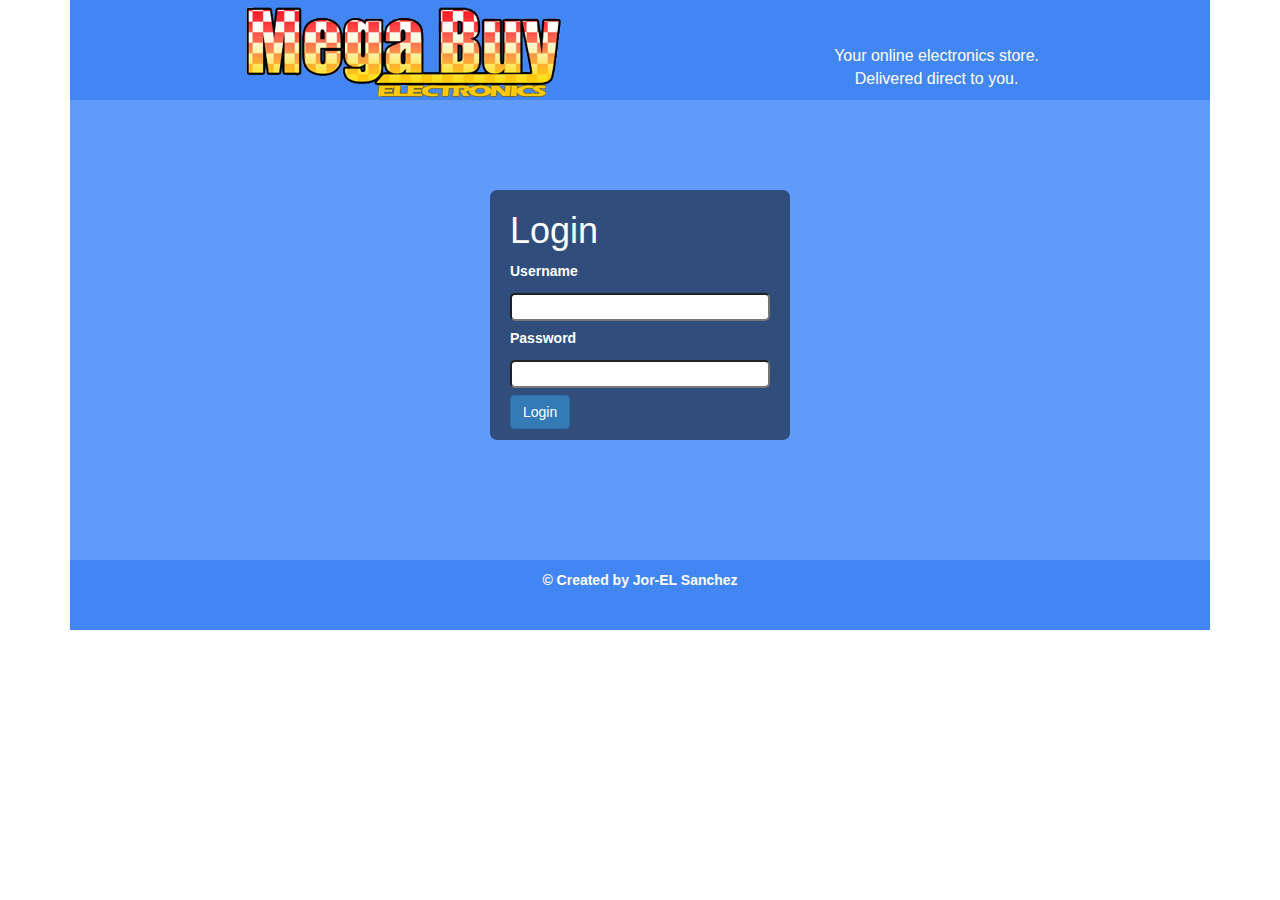
<file: index.html>
<!DOCTYPE html>
<html>
    <head>
        <title>Jor-ELSanchez - IS183 Midterm | Login</title>
        <link rel="stylesheet" type="text/css" href="./css/main.css">
        <link rel="stylesheet" href="https://maxcdn.bootstrapcdn.com/bootstrap/3.3.7/css/bootstrap.min.css" integrity="sha384-BVYiiSIFeK1dGmJRAkycuHAHRg32OmUcww7on3RYdg4Va+PmSTsz/K68vbdEjh4u" crossorigin="anonymous">
    </head>
    <body>
    <div class="container">
        <header class="main-header">
            <div class="title-header">Your online electronics store.<br>Delivered direct to you.</div>
            <article class="info-header">
                <img src="./images/mega_buy_name_final.png" alt="logo goes here">
            </article>
        </header>
        <section class="main-content">
            <!--<article class="main-content">-->
                <div class="login-form">
                    <h1 class="login-h1">Login</h1>
                    <label class="login-small" for="username">Username</label>
                    <input class="login-input" type="text" id="username">
                    <label class="login-small" for="password">Password</label>
                    <input class="login-input" type="password" id="password">
                    <button onclick="login()" id="btn-login" class="btn btn-primary">Login</button>
                    <div id="error-container">
                        <p id="error-text" class="error-message"></p>
                    </div>
                </div>
            <!--</article>-->
        </section>
    <footer class="footer">
        <p class="copyright">&copy; Created by Jor-EL Sanchez</p>
        
    </footer>
    </div>
    <script>
        function login() {
            
            let username = document.getElementById('username').value;
            let password = document.getElementById('password').value;
            let errorContainer = document.getElementById('error-container');
            let errorText = document.getElementById('error-text');
            console.log('username', username,'password', password);
            if(username == 'Jor-EL' && password == 'Sanchez') {
                location.href = 'home.html';
            } else {
                errorContainer.style.display = 'block';
                errorText.style.display = 'block';
                errorText.innerHTML = 'Error please try again...';
               let handle = setInterval(() => {
                    errorContainer.style.display = 'none';
                    clearInterval(handle);
                },2000);
            }
            //alert(password);
        }
    </script>
    </body>
</html>
</file>
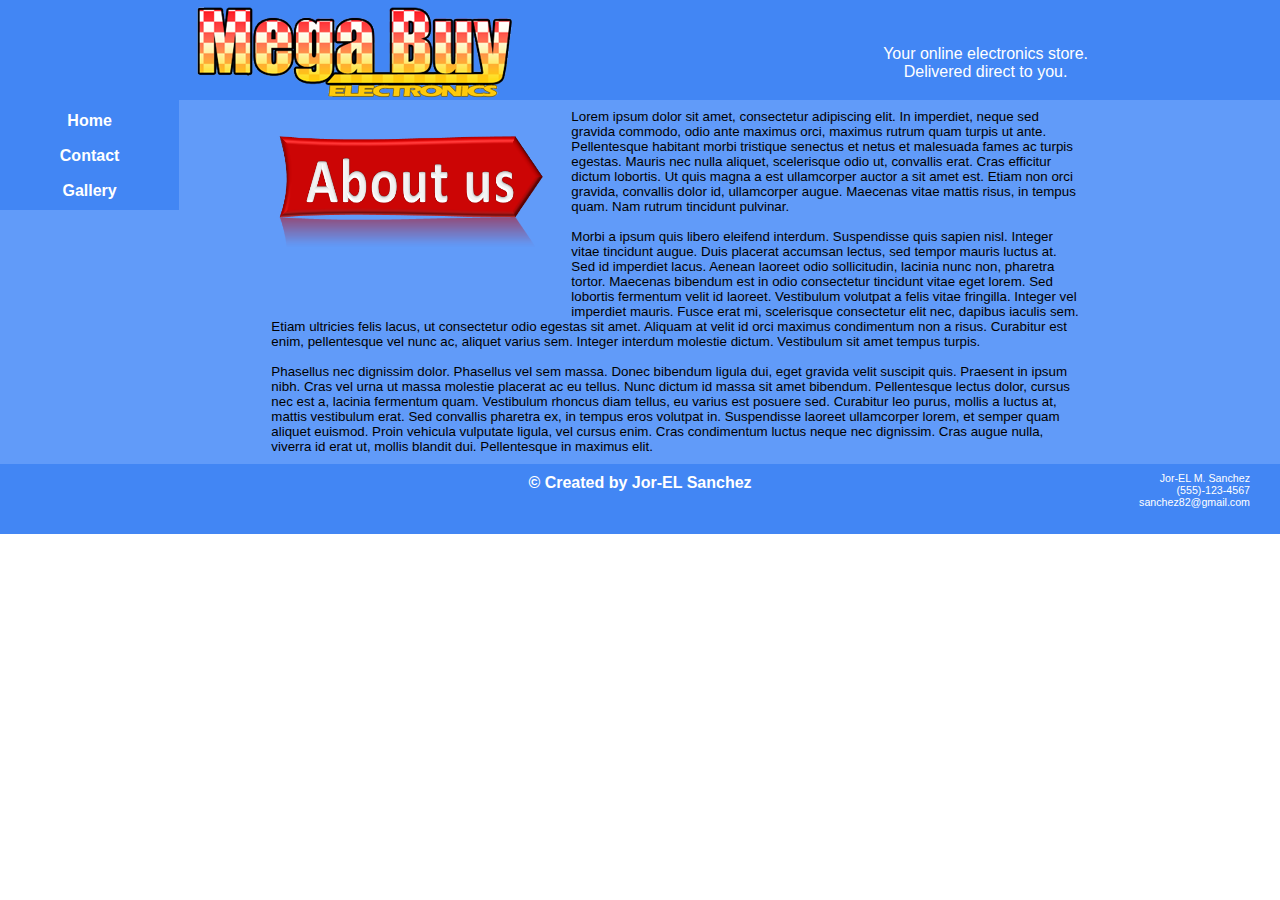
<file: about.html>
<!doctype HTML>
<html>
    <head>
        <title>Jor-ELSanchez - IS183 Midterm | About Us</title>
        <link rel="stylesheet" type="text/css" href="./css/main.css">
    </head>
    <body>
        <div class="container">
            <header class="main-header">
                <div class="title-header">Your online electronics store.<br>Delivered direct to you.</div>
                <article class="info-header">
                    <img src="./images/mega_buy_name_final.png" alt="logo goes here">
                </article>
            </header>
            <section class="main-content">
                <aside class="sidebar-left">
                    <ul class="sidebar-links">
                        <li><a href="home.html">Home</a></li>
                        <!--<li><a href="../about/about.html">About</a></li>-->
                        <li><a href="contact.html">Contact</a></li>
                        <li><a href="grid.html">Gallery</a></li>
                        <!--<li><a href="../grid/grid.html">Grid</a></li>-->
                    </ul>
                </aside>
                <article class="central-content">
                    <div class="central-text">
                        <!--<span class="main-page-heading"></span>--<h1>About Us</h1>-->
                            <img class="about-img" src="./images/about_us.png" alt="another image here">
                            <!--<span class="main-page-heading"><h1>About Us</h1></span>-->
                            <p>
                            Lorem ipsum dolor sit amet, consectetur adipiscing elit. In 
                            imperdiet, neque sed gravida commodo, odio ante maximus orci, 
                            maximus rutrum quam turpis ut ante. Pellentesque habitant morbi 
                            tristique senectus et netus et malesuada fames ac turpis 
                            egestas. Mauris nec nulla aliquet, scelerisque odio ut, 
                            convallis erat. Cras efficitur dictum lobortis. Ut quis magna a 
                            est ullamcorper auctor a sit amet est. Etiam non orci gravida, 
                            convallis dolor id, ullamcorper augue. Maecenas vitae mattis 
                            risus, in tempus quam. Nam rutrum tincidunt pulvinar.
                            </p><br><p>
                            Morbi a ipsum quis libero eleifend interdum. Suspendisse quis 
                            sapien nisl. Integer vitae tincidunt augue. Duis placerat 
                            accumsan lectus, sed tempor mauris luctus at. Sed id imperdiet 
                            lacus. Aenean laoreet odio sollicitudin, lacinia nunc non, 
                            pharetra tortor. Maecenas bibendum est in odio consectetur 
                            tincidunt vitae eget lorem. Sed lobortis fermentum velit id 
                            laoreet. Vestibulum volutpat a felis vitae fringilla. Integer 
                            vel imperdiet mauris. Fusce erat mi, scelerisque consectetur 
                            elit nec, dapibus iaculis sem. Etiam ultricies felis lacus, ut 
                            consectetur odio egestas sit amet. Aliquam at velit id orci 
                            maximus condimentum non a risus. Curabitur est enim, pellentesque 
                            vel nunc ac, aliquet varius sem. Integer interdum molestie dictum. 
                            Vestibulum sit amet tempus turpis.
                            </p><br><p>
                            Phasellus nec dignissim dolor. Phasellus vel sem massa. Donec 
                            bibendum ligula dui, eget gravida velit suscipit quis. Praesent 
                            in ipsum nibh. Cras vel urna ut massa molestie placerat ac eu 
                            tellus. Nunc dictum id massa sit amet bibendum. Pellentesque lectus 
                            dolor, cursus nec est a, lacinia fermentum quam. Vestibulum rhoncus 
                            diam tellus, eu varius est posuere sed. Curabitur leo purus, mollis 
                            a luctus at, mattis vestibulum erat. Sed convallis pharetra ex, in 
                            tempus eros volutpat in. Suspendisse laoreet ullamcorper lorem, et 
                            semper quam aliquet euismod. Proin vehicula vulputate ligula, vel 
                            cursus enim. Cras condimentum luctus neque nec dignissim. Cras augue 
                            nulla, viverra id erat ut, mollis blandit dui. Pellentesque in 
                            maximus elit.
                            </p>
                    </div>
                </article>
            </section>
            <footer class="footer">
                <p class="copyright">&copy; Created by Jor-EL Sanchez</p>
                <div class="author-info">
                    <p>Jor-EL M. Sanchez</p>
                    <p>(555)-123-4567</p>
                    <p>sanchez82@gmail.com</p>
                </div>
            </footer>
        </div>
    </body>
</html>
</file>
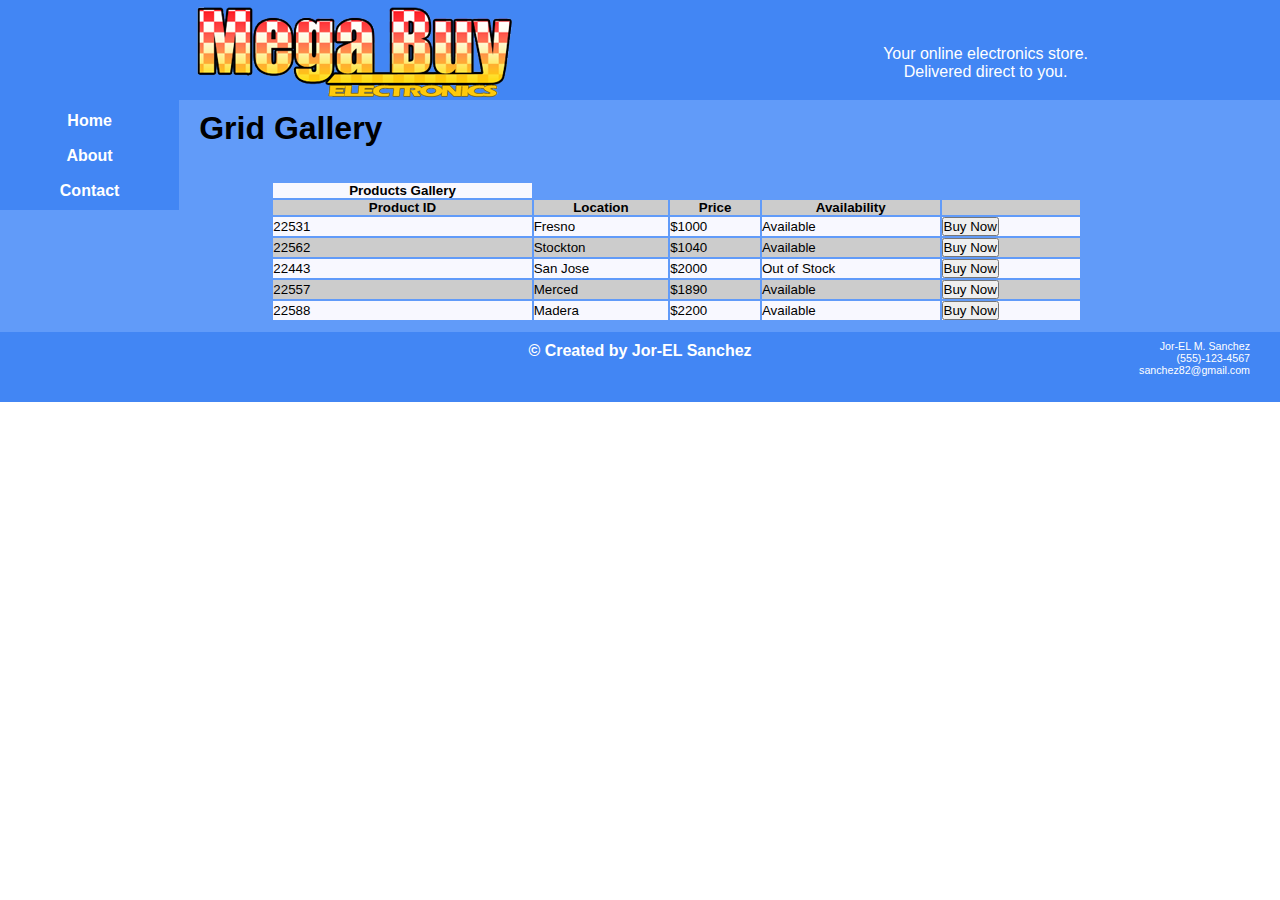
<file: grid.html>
<!doctype HTML>
<html>
    <head>
        <title>Jor-ELSanchez - IS183 Midterm | Grid</title>
        <link rel="stylesheet" type="text/css" href="./css/main.css">
    </head>
    <body>
        <div class="container">
            <header class="main-header">
                <div class="title-header">Your online electronics store.<br>Delivered direct to you.</div>
                <article class="info-header">
                    <img src="./images/mega_buy_name_final.png" alt="logo goes here">
                </article>
            </header>
            <section class="main-content">
                <aside class="sidebar-left">
                    <ul class="sidebar-links">
                        <li><a href="home.html">Home</a></li>
                        <li><a href="about.html">About</a></li>
                        <li><a href="contact.html">Contact</a></li>
                        <!--<li><a href="../gallery/gallery.html">Gallery</a></li>-->
                        <!--<li><a href="../grid/grid.html">Grid</a></li>-->
                    </ul>
                </aside>
                <article class="central-content">
                    <div class="product-header">
                      <!--  <div class="swap-page-btn"><a href="./images/gallery.html">Gallery View</a></div> -->
                        <h1>Grid Gallery</h1>
                    </div>
                    <div class="central-text">
                        
                        <table class="courses-table">
                            <tr>
                                <th>Products Gallery</th>
                            </tr>
                            <tr>
                                <th>Product ID</th>
                                <th>Location</th>
                                <th>Price</th>
                                <th>Availability</th>
                                <th></th>
                            </tr>
                            <tr>
                                <td>22531</td>
                                <td>Fresno</td>
                                <td>$1000</td>
                                <td>Available</td>
                                <td><button type="button" class="btn btn-success">Buy Now</button></td>
                            </tr>
                            <tr>
                                <td>22562</td>
                                <td>Stockton</td>
                                <td>$1040</td>
                                <td>Available</td>
                                <td><button type="button" class="btn btn-success">Buy Now</button></td>
                            </tr>
                            <tr>
                                
                                <td>22443</td>
                                <td>San Jose</td>
                                <td>$2000</td>
                                <td>Out of Stock</td>
                                <td><button type="button" class="btn btn-success">Buy Now</button></td>
                            </tr>
                            <tr>
                                <td>22557</td>
                                <td>Merced</td>
                                <td>$1890</td>
                                <td>Available</td>
                                <td><button type="button" class="btn btn-success">Buy Now</button></td>
                            </tr>
                            <tr>
                                <td>22588</td>
                                <td>Madera</td>
                                <td>$2200</td>
                                <td>Available</td>
                                <td><button type="button" class="btn btn-success">Buy Now</button></td>
                            </tr>
                            
                        </table>
                    </div>
                </article>
            </section>
            <footer class="footer">
                <p class="copyright">&copy; Created by Jor-EL Sanchez</p>
                <div class="author-info">
                    <p>Jor-EL M. Sanchez</p>
                    <p>(555)-123-4567</p>
                    <p>sanchez82@gmail.com</p>
                </div>
            </footer>
        </div>
    </body>
</html>
</file>
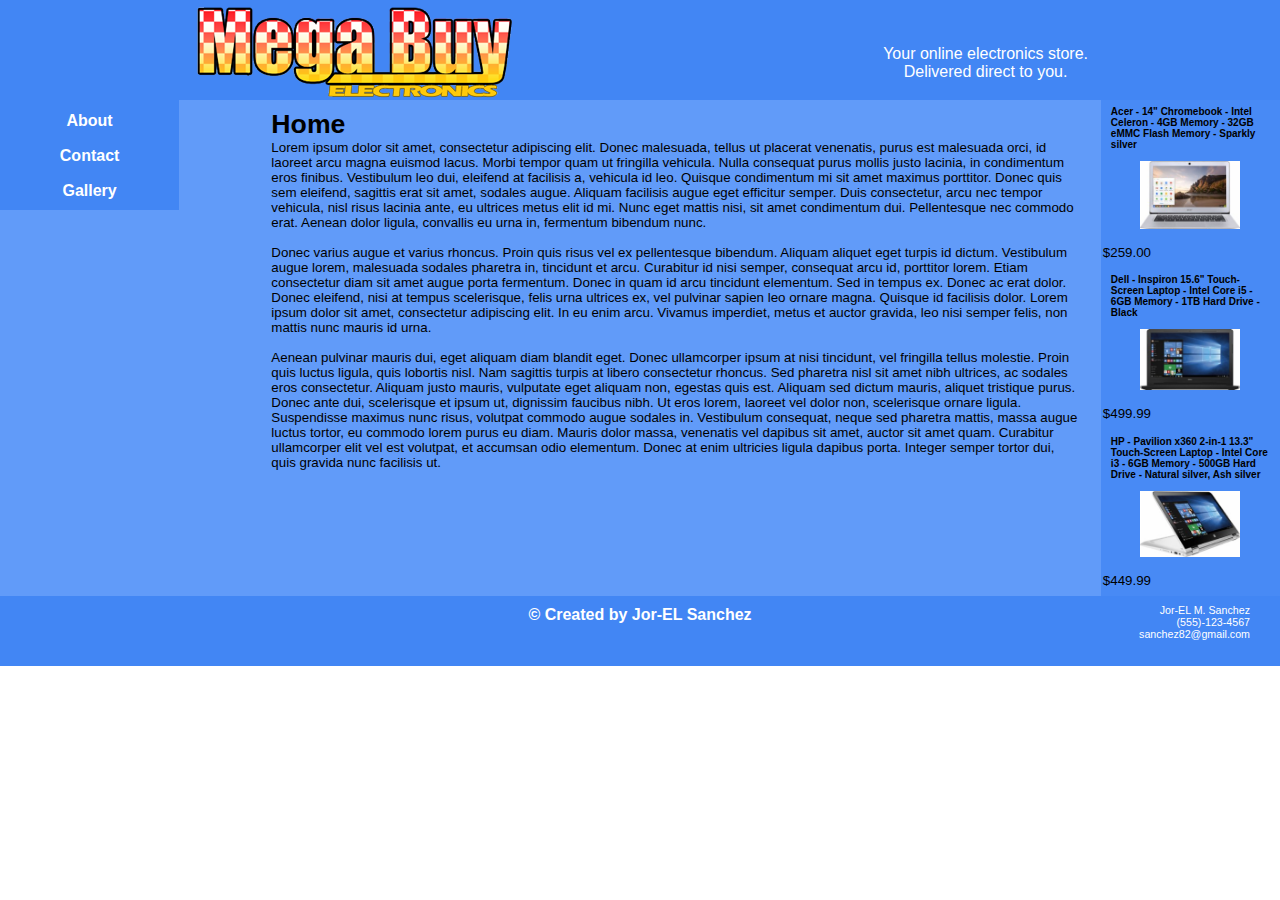
<file: home.html>
<!doctype HTML>
<html>
    <head>
        <title>Jor-ELSanchez - IS183 Midterm | Home</title>
        <link rel="stylesheet" type="text/css" href="./css/main.css">
    </head>
    <body>
        <div class="container">
            <header class="main-header">
                <div class="title-header">Your online electronics store.<br>Delivered direct to you.</div>
                <article class="info-header">
                    <img src="./images/mega_buy_name_final.png" alt="logo goes here">
                </article>
            </header>
            <section class="main-content">
                <aside class="sidebar-left">
                    <ul class="sidebar-links">
                        <!--<li><a href="../home/home.html">Home</a></li>-->
                        <li><a href="about.html">About</a></li>
                        <li><a href="contact.html">Contact</a></li>
                        <li><a href="grid.html">Gallery</a></li>
                       <!-- <li><a href="../grid/grid.html">Grid</a></li>-->
                    </ul>
                </aside>
                <aside class="sidebar-right">
                    <div class="review-row">       
                        <div class="review-item item-01">
                            <h2 class="review-item-header">Acer - 14" Chromebook - Intel Celeron - 4GB Memory - 32GB eMMC Flash Memory - Sparkly silver</h2>
                            <img class="product-item-img" src="./images/acer_laptop_silver.jpg" alt="laptop">
                            <p class="product-item-text">$259.00</p>
                        </div>
                        <div class="review-item item-02">
                            <h2 class="review-item-header">Dell - Inspiron 15.6" Touch-Screen Laptop - Intel Core i5 - 6GB Memory - 1TB Hard Drive - Black</h2>
                            <img class="product-item-img" src="./images/dell_laptop_black.jpg" alt="laptop">
                            <p class="product-item-text">$499.99</p>
                        </div>
                        <div class="review-item item-03">
                            <h2 class="review-item-header">HP - Pavilion x360 2-in-1 13.3" Touch-Screen Laptop - Intel Core i3 - 6GB Memory - 500GB Hard Drive - Natural silver, Ash silver</h2>
                            <img class="product-item-img" src="./images/hp_laptop_silver.jpg" alt="laptop">
                            <p class="product-item-text">$449.99</p>
                        </div>
                    </div>
                </aside>
                <article class="central-content">
                    <div class="central-text">
                        <h1>Home</h1>
                        <p>
                        Lorem ipsum dolor sit amet, consectetur adipiscing elit. Donec malesuada, tellus ut placerat venenatis, purus est malesuada orci, id laoreet arcu magna euismod lacus. Morbi tempor quam ut fringilla vehicula. Nulla consequat purus mollis justo lacinia, in condimentum eros finibus. Vestibulum leo dui, eleifend at facilisis a, vehicula id leo. Quisque condimentum mi sit amet maximus porttitor. Donec quis sem eleifend, sagittis erat sit amet, sodales augue. Aliquam facilisis augue eget efficitur semper. Duis consectetur, arcu nec tempor vehicula, nisl risus lacinia ante, eu ultrices metus elit id mi. Nunc eget mattis nisi, sit amet condimentum dui. Pellentesque nec commodo erat. Aenean dolor ligula, convallis eu urna in, fermentum bibendum nunc.
                        </p><br>
                        <p>
                        Donec varius augue et varius rhoncus. Proin quis risus vel ex pellentesque bibendum. Aliquam aliquet eget turpis id dictum. Vestibulum augue lorem, malesuada sodales pharetra in, tincidunt et arcu. Curabitur id nisi semper, consequat arcu id, porttitor lorem. Etiam consectetur diam sit amet augue porta fermentum. Donec in quam id arcu tincidunt elementum. Sed in tempus ex. Donec ac erat dolor. Donec eleifend, nisi at tempus scelerisque, felis urna ultrices ex, vel pulvinar sapien leo ornare magna. Quisque id facilisis dolor. Lorem ipsum dolor sit amet, consectetur adipiscing elit. In eu enim arcu. Vivamus imperdiet, metus et auctor gravida, leo nisi semper felis, non mattis nunc mauris id urna.
                        </p><br>
                        <p>
                        Aenean pulvinar mauris dui, eget aliquam diam blandit eget. Donec ullamcorper ipsum at nisi tincidunt, vel fringilla tellus molestie. Proin quis luctus ligula, quis lobortis nisl. Nam sagittis turpis at libero consectetur rhoncus. Sed pharetra nisl sit amet nibh ultrices, ac sodales eros consectetur. Aliquam justo mauris, vulputate eget aliquam non, egestas quis est. Aliquam sed dictum mauris, aliquet tristique purus. Donec ante dui, scelerisque et ipsum ut, dignissim faucibus nibh. Ut eros lorem, laoreet vel dolor non, scelerisque ornare ligula. Suspendisse maximus nunc risus, volutpat commodo augue sodales in. Vestibulum consequat, neque sed pharetra mattis, massa augue luctus tortor, eu commodo lorem purus eu diam. Mauris dolor massa, venenatis vel dapibus sit amet, auctor sit amet quam. Curabitur ullamcorper elit vel est volutpat, et accumsan odio elementum. Donec at enim ultricies ligula dapibus porta. Integer semper tortor dui, quis gravida nunc facilisis ut.
                        </p> 
                    </div>
                </article>
            </section>
            <footer class="footer">
                <p class="copyright">&copy; Created by Jor-EL Sanchez</p>
                <div class="author-info">
                    <p>Jor-EL M. Sanchez</p>
                    <p>(555)-123-4567</p>
                    <p>sanchez82@gmail.com</p>
                </div>
            </footer>
        </div>
    </body>
</html>
</file>
<file: css/main.css>
*{
    padding:0;
    margin:0;
}
/*html,body {
    height:100%;
}*/
body {
    display:flex;
    flex-direction:column;
    font-family: Arial, Helvetica, sans-serif;
    /*height:100%;*/
    /*min-height:100%;*/
    /*background-image: url(..images/Diagonal_Carbon_Texture_02.png);
      background:-repeat: repeat-x;*/
    background-color:rgb(255,255,255);
}
.wrapper {
    flex:1;
}
.container {
    width:100%;
    height:auto;
    display:flex;
    margin:0 auto;
    min-height:500px;
    max-width:1280px;
    flex-direction: column;
    background-color:rgb(255,255,255);    
}
.main-header {
    max-width:1280px;
    background-color:rgb(66, 134, 244);
    height:100px;
    /*width:100%;*/
    padding: 0px 15%;
    /*position:relative;*/
}
.info-header img {
    position: absolute;
    top: 0px;
    
    margin:0px 0px 0px 0px;
    /*background-color:rgb(251,20,20);*/
}
.title-header {
    color:white !important; 
    font-size:12pt !important;
    text-align:center;
    float:right;
    margin:45px 0px 0px 120px;
}

.copyright {
    color:#FFF;
    font-weight:bold;
    width:100%;
    text-align:center;
    margin: 10px 0px 0px 0px;
} 
.author-info {
    display:block;
    font-size:8pt !important;
    color:white !important; 
    text-align:right;
    margin-top:-20px;
    margin-right:30px;
}
.footer {
    max-width:1280px;
    
    height:70px;
    background-color:rgb(66, 134, 244);
    /*background: rgba(000,000,000,.5);*/
}
.main-content {
    overflow: auto;
    width:100%;
    max-width: 1280px;
    position:relative;
    margin: 0 auto;
    background-color:rgb(97, 155, 249);
}          
.sidebar-left {
    float:left;
    background-color:rgb(66, 134, 244);
    width:14%;
    min-height:100px;
    height:100%;
    text-decoration:none;
}
.sidebar-right {
    float:right;
    background-color:rgba(66, 134, 244,.8);
    width:14%;
    min-height:460px;
    height:100%;
}
.sidebar-links {   
    margin: 5px 0px 0px 0px;
    background-color:rgb(66, 134, 244);
    /*padding-left:20px;*/
}
.sidebar-links li {
    width:100%;
    height:35px;
    /*border: 0px solid red;
    border-top: 1px solid red;*/
}
.sidebar-links a {
    display:block;
    padding:7px;
    text-decoration:none;
    transition-duration:0.7s;
    text-align:center;
    color:white;
    font-weight:bold;
}
.sidebar-links a:hover {
    background-color:rgb(97, 155, 249);
    text-decoration:none;
    color:#000;
}
.swap-page-btn {

    margin-top: 0px;
    background-color: rgb(255, 080, 80);
    float:right;
    text-align: center;
}
.swap-page-btn a {
    display:block;
    padding:7px;
    text-decoration:none;
    transition-duration:0.7s;
    text-align:center;
    color:white;
    font-weight:bold;
}
.swap-page-btn a:hover {
    background-color:rgb(255,80,80);
    text-decoration:none;
    color:#000;
}
article.central-content {
    /*content: "";*/
    flex:1;
    flex-direction:column;
    background-color:rgb(97, 155, 249);
    top:0px;
    width:72%;
    /*overflow:auto;*/
    height:100%;
    margin:0 auto;
}
.about-img {
    width:280px;
    height:180px;
    margin:10px 20px 10px 0px;
    float:left;
}
.product-header {
    color:black !important;
    text-align:left !important;
    font-weight:bold;
    /*text-align:center;*/
    /*top:0px;*/
    /*padding-top:10px;*/
    padding:10px 0px 10px 20px;
    margin-bottom:15px;
}
.product-row {
    position:relative;

    background-color:white;
    /*margin-bottom:10px;
    padding-bottom:5px;*/
    height:100%;
}
.product-item {
    margin: auto;
    float:left;
    display:block;
    background-color:white;
    width:31%;
    /*max-width:426px;*/
    min-height:450px;
    height:100%;
    padding:1.15%;
    overflow:auto;
}
.product-item-img {
    display:block;
    margin:auto;
    width:100px;
    padding:10px 0px 10px 0px;
    max-width:300px;
    max-height:280px;   
}
.product-item-header {
    /*background-color:rgb(251,20,20);*/
    color:black;
    font-size:14px;
    padding:4px 8px 4px 8px;
}
.product-item-text  /*, a.read-more-link*/ {
    font-size:10pt !important;
    padding:6px 0px;
}
.review-row {
    position:relative;
    background-color:#f1f1f1;
    /*margin-bottom:10px;
    padding-bottom:5px;*/
    /*height:30%;*/
}
.review-item {
    margin: auto;
    float:left;
    /*background-color:white;*/
    /*width:100%;*/
    /*max-width:426px;*/
    /*min-height:100px;*/
    /*height:100%;*/
    padding:1.15%;
    overflow:auto;
}
.review-item-header {
    /*background-color:rgb(251,20,20);*/
    color:black;
    font-size:10px;
    padding:4px 8px 1px 8px;
}
div.central-text {
    /*margin-left:10px;*/
    padding:1% 2% 0% 10%;
    /*content:"";*/
    margin-bottom:10px;
    font-size:10pt;
}
div.login-form {
    padding:1px 20px 20px 20px;
    width:300px;
    height:250px;
    background-color:#242424;   
    margin:90px auto 120px;
    border-radius:7px;
    background: rgba(00,00,00,.5);
}
input.login-input {
    width:100%;
    padding:2px 2px 2px 2px;
    border-radius:5px;
    margin:7px 0;
}
h1.login-h1 {
    margin-bottom:10px;
    color:#FFF;
}
label.login-small {
    color:#FFF;
}
button.login-button {
    padding:2px 15px;   
    border-radius:7px;
    background-color:blueviolet;
    color:#FFF;
}
div.contact-form {
    padding:10px 20px 20px 20px;
    width:48%;
    height:100%;
    background-color:#242424;   
    margin:30px auto 120px;
    border-radius:7px;
    background: rgba(66, 134, 244,.8);
}
input.contact-input {
    width:90%;
    /*float:left;*/
    padding:2px 2px 2px 2px;
    border-radius:5px;
    margin:10px 0px;
}
h1.contact-h1 {
    margin-bottom:10px;
    color:#000;
}
label.contact-small {
    color:#FFF;
    margin-top:10px;
    float:left;
}
button.contact-button {
    padding:2px 15px;   
    border-radius:7px;
    background-color:blue;
    color:#FFF;
}
p.error-message{
    display:none;
    margin-top:10px;
    padding:5px;
    width:100%;
    color:#FFF;
    background-color:orangered;
    border:1px solid yellow;
    border-radius:5px;
}
table.courses-table {
    width:100%;
}
table.courses-table tr {
    padding:3px 5px;
    background-color:ghostwhite;
    border:1px solid #CCC;
    transition-duration:0.7s;
}
table.courses-table tr:nth-child(even) {
    background-color:#CCC;
}
table.courses-table tr:hover {
    background-color:yellow;
}
</file>
